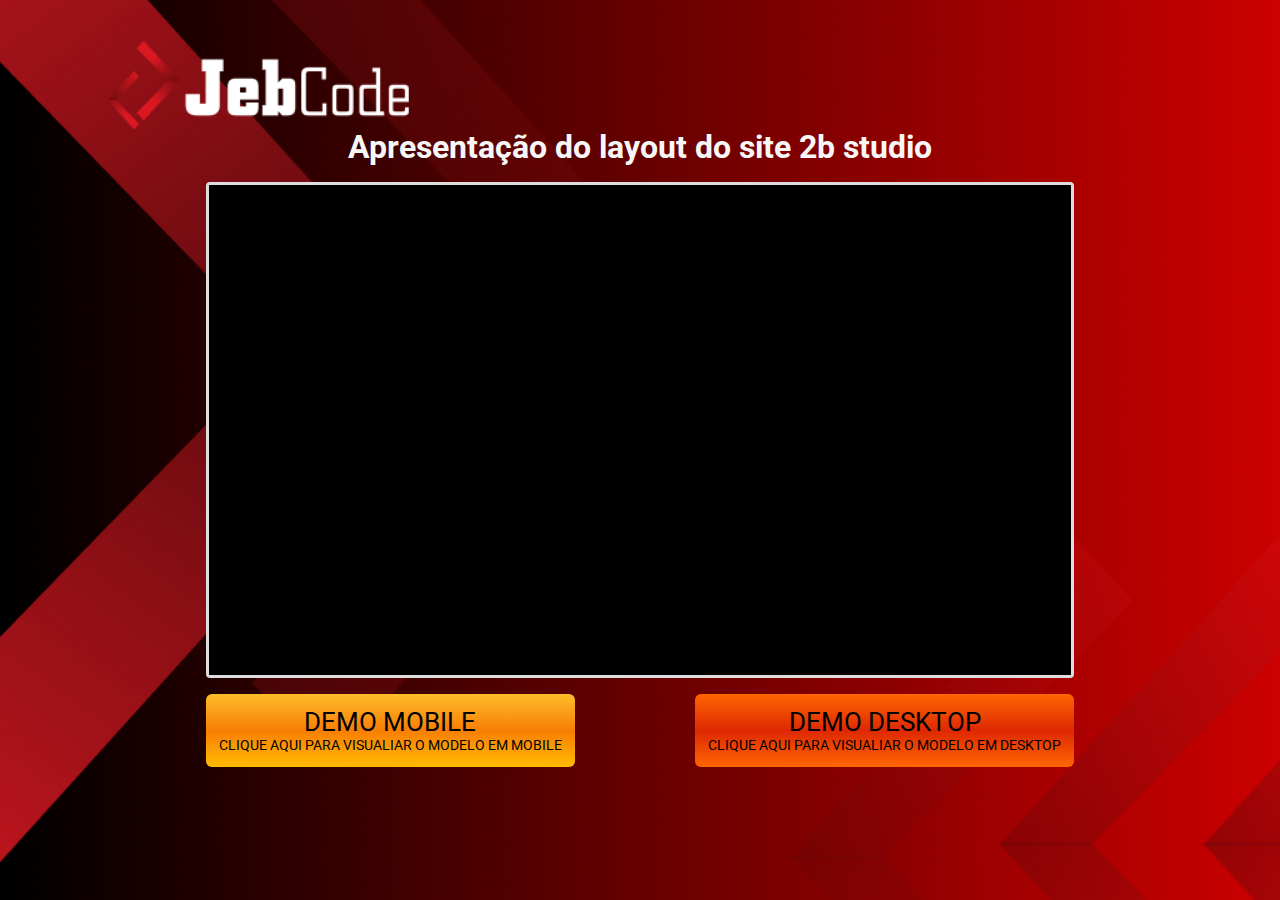
<file: index.html>
<!DOCTYPE html>
<html lang="pt-br">
<meta charset="utf-8">
<head>
    <meta name="viewport" content="width=device-width, initial-scale =1">
    <link rel="stylesheet" href="css/style.css">
</head>
<body>
    <div class="conteudo">
        <h1>Apresentação do layout do site 2b studio</h1>
        <div class="embed-responsive">
            <iframe width="560" height="315" src="https://www.youtube.com/embed/KsFP6eQTmWw?si=JJP3jcId9Ejg3BvY" title="YouTube video player" frameborder="0" allow="accelerometer; autoplay; clipboard-write; encrypted-media; gyroscope; picture-in-picture; web-share" referrerpolicy="strict-origin-when-cross-origin" allowfullscreen></iframe>
        </div>
        <div class="base-btn">
            <a href="https://www.figma.com/proto/Vaa1kAnOC85y5a2HYE9e2z/studio-2b---mobile?node-id=3-374&starting-point-node-id=3%3A374&t=IxCGPSWp5jTExs6T-1" class="btn" target="_blank">Demo mobile<small>clique aqui para visualiar o modelo em mobile</small></a>
            <a href="https://www.figma.com/proto/sQIqYXtrqDScUyT5xwU7ab/studio-2b?node-id=41-2&node-type=canvas&t=98BWyU5zzWAlmjg1-1&scaling=min-zoom&content-scaling=fixed&page-id=0%3A1&starting-point-node-id=41%3A2" class="btn"  target="_blank">Demo desktop <small>clique aqui para visualiar o modelo em desktop</small></a>
        </div>
    </div>
</body>
</html>
</file>
<file: css/style.css>
@import url('https://fonts.googleapis.com/css?family=Roboto:300,400,700');

*{
	margin:0;
	padding:0;
		box-sizing:border-box;
		-webkit-box-sizing:border-box;
			-moz-box-sizing:border-box;
			vertical-align:middle;
}
body{font-family: 'Roboto', sans-serif; font-size:1em; background:#cd1818 url(../img/bg.png) fixed;background-size:cover;}
.conteudo{
    width:100%;
    max-width:900px;
    margin: 0 auto;
    padding: 1rem;
    padding-top: 7rem;
}

/*embed*/
.embed-responsive {  position: relative;    height: 0;    padding-bottom: 56.5%;}
.embed-responsive iframe,
.embed-responsive embed,
.embed-responsive object,
.embed-responsive video { position: absolute;  top: 0;  bottom: 0;  left: 0;  width: 100%;  height: 100%;  border: 0;  background:#000}
.table-responsive {  width: auto;  position: relative;  overflow-x: auto;  -webkit-overflow-scrolling: touch;  white-space: nowrap;}

.btn{margin-top:1rem;font-size:1.6rem;display:block;background:linear-gradient(0deg, #ffbb00, #f87e05, #fdbd29);padding: .8rem;text-align: center;text-decoration: none;color:#000;text-transform: uppercase;border-radius: 6px;}
.btn small{display: block;font-size:.9rem}
.btn:nth-of-type(2){background:linear-gradient(0deg, #ff6600, #de2803, #ff6600);}

h1{display:block;text-align: center;color:#f7f7f7;margin-bottom:1rem;font-size:1rem}
.embed-responsive{border:solid 3px #ddd;border-radius:4px}



@media (min-width:660px){
    h1{font-size: 1.6rem;}
    .base-btn{display: flex;align-items: center; gap:1rem;justify-content: space-between;}
    
}

@media (min-width:992px){
    h1{font-size: 2rem;}
    .conteudo{
        padding-top: 8rem;
    }
}
</file>
